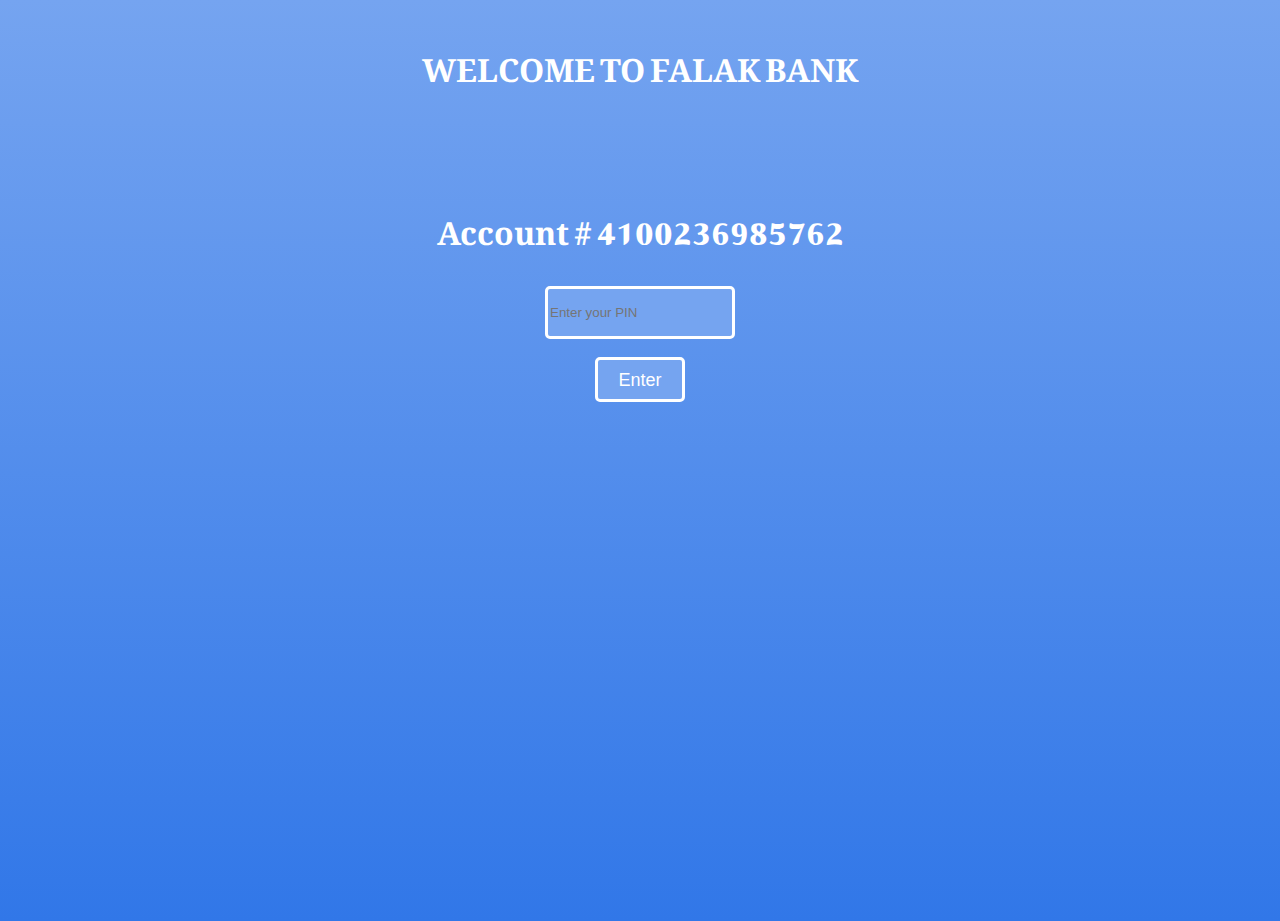
<file: index.html>
<!DOCTYPE html>
<html lang="en">
<head>
    <meta charset="UTF-8">
    <meta name="viewport" content="width=device-width, initial-scale=1.0">
    <title>ATM App</title>
    <link rel="stylesheet" href="index.css">
    <link rel="preconnect" href="https://fonts.googleapis.com">
    <link rel="preconnect" href="https://fonts.gstatic.com" crossorigin>
    <link href="https://fonts.googleapis.com/css2?family=Noto+Nastaliq+Urdu&display=swap" rel="stylesheet">
</head>

<body>
    <h1>WELCOME TO FALAK BANK</h1>
    <br>
    <h1 id="accountNumber-el">Account # </h1>
    <form action="">
        <input id="accountPassword-el" placeholder="Enter your PIN" type="password"/>
        <br>
        <button id="enterPasswordBtn" type="submit">
            <a id="enterPasswordLinkBtn"href="LoggedInUser.html">Enter</a>
        </button>
    </form>


    <script src="index.js" ></script>
</body>

</html>
</file>
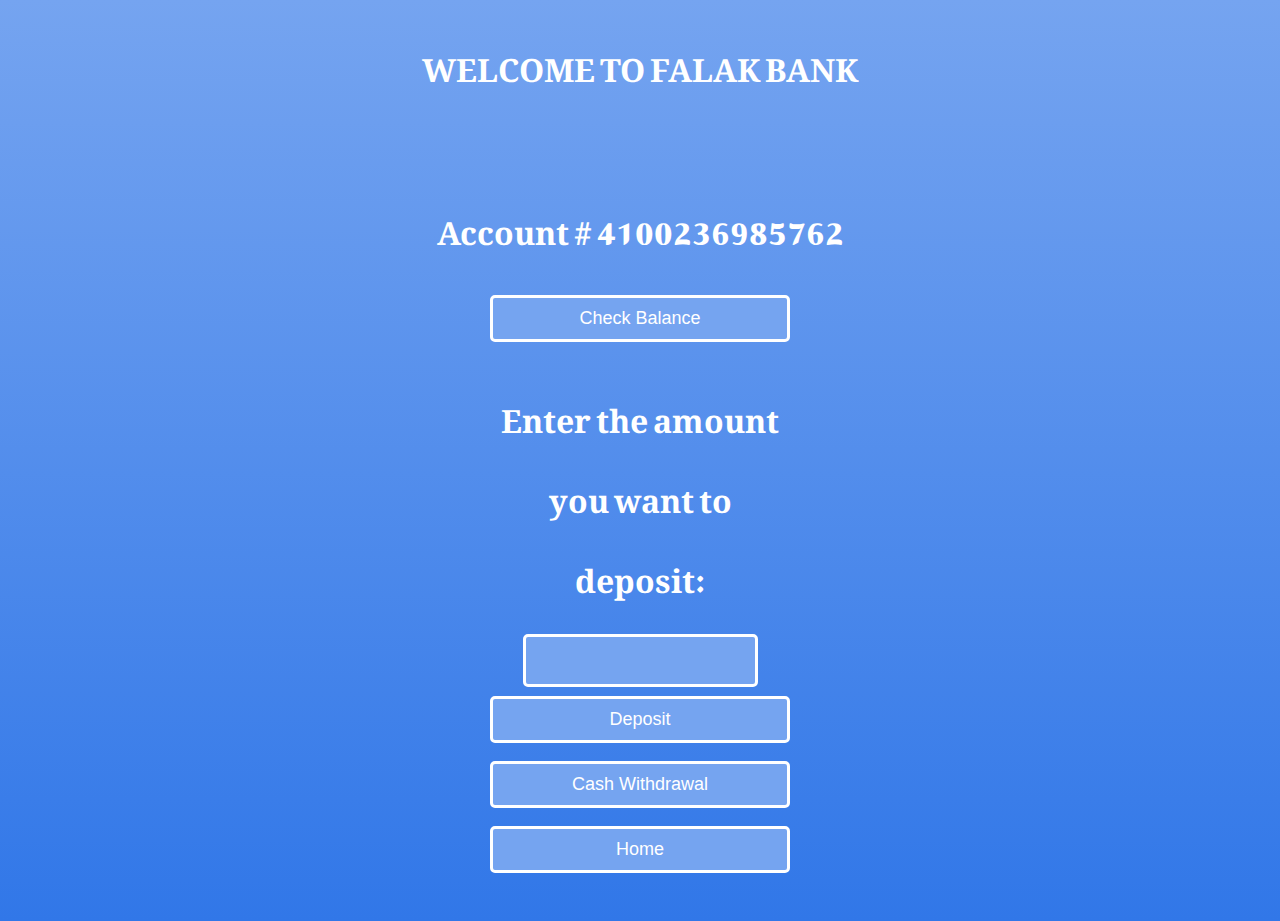
<file: cashDeposit.html>
<!DOCTYPE html>
<html lang="en">

<head>
    <meta charset="UTF-8">
    <meta name="viewport" content="width=device-width, initial-scale=1.0">
    <title>ATM App</title>
    <link rel="stylesheet" href="index.css">
    <link rel="preconnect" href="https://fonts.googleapis.com">
    <link rel="preconnect" href="https://fonts.gstatic.com" crossorigin>
    <link href="https://fonts.googleapis.com/css2?family=Noto+Nastaliq+Urdu&display=swap" rel="stylesheet">
</head>

<body>
    <h1>WELCOME TO FALAK BANK</h1>
    <br>
    <h1 id="accountNumber-el">Account # </h1>

    <div id="buttonsContainer">
        <button id="checkBalanceBtn">
            <a id="enterPasswordLinkBtn" href="checkBalance.html">Check Balance</a>
        </button>
        <h1>Enter the amount you want to deposit:</h1>
        <form id="depositForm" onsubmit="return false;">
            <input class="inputFields" id="depositAmount-el" type="number" maxlength="10">
            <button type="submit" onclick="depositAmount()">Deposit</button>
        </form>

        <button id="cashWithdrawalBtn">
            <a id="enterPasswordLinkBtn" href="cashWithdrawal.html">Cash Withdrawal</a>
        </button>
        <button id="backToHomeBtn">
            <a id="enterPasswordLinkBtn" href="index.html">Home</a>
        </button>
    </div>

    <script src="index.js"></script>
</body>

</html>
</file>
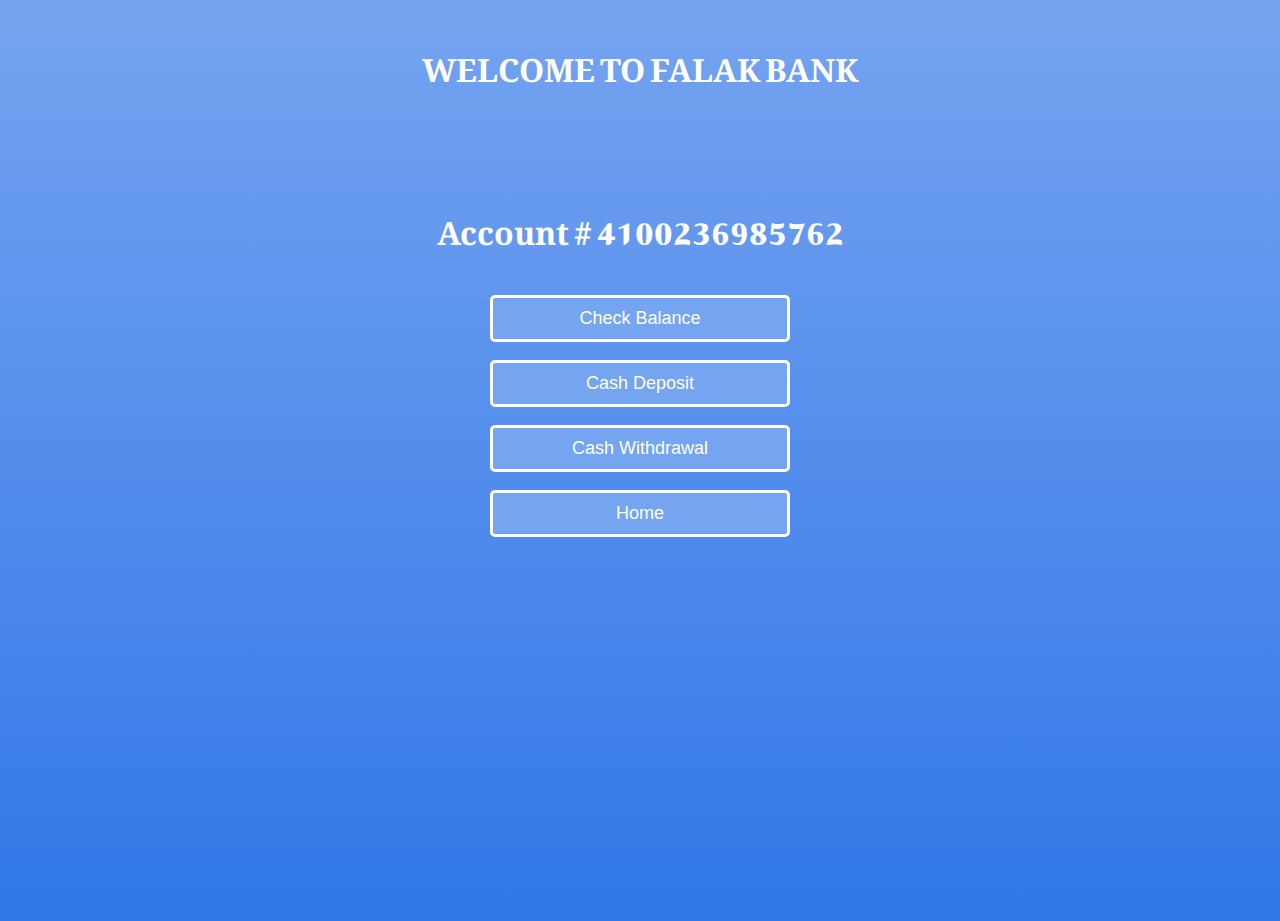
<file: cashWithdrawal.html>
<!DOCTYPE html>
<html lang="en">
<head>
    <meta charset="UTF-8">
    <meta name="viewport" content="width=device-width, initial-scale=1.0">
    <title>ATM App</title>
    <link rel="stylesheet" href="index.css">
    <link rel="preconnect" href="https://fonts.googleapis.com">
    <link rel="preconnect" href="https://fonts.gstatic.com" crossorigin>
    <link href="https://fonts.googleapis.com/css2?family=Noto+Nastaliq+Urdu&display=swap" rel="stylesheet">
</head>

<body>
    <h1>WELCOME TO FALAK BANK</h1>
    <br>
    <h1 id="accountNumber-el">Account # </h1>
    
    <div id="buttonsContainer">
        <button id="checkBalanceBtn">
            <a id="enterPasswordLinkBtn"href="checkBalance.html">Check Balance</a>
        </button>
        <button id="cashDepositBtn">
            <a id="enterPasswordLinkBtn"href="cashDeposit.html">Cash Deposit</a>
        </button>
        <button id="cashWithdrawalBtn">
            <a id="enterPasswordLinkBtn"href="cashWithdrawal.html">Cash Withdrawal</a>
        </button>
        <button id="backToHomeBtn">
            <a id="enterPasswordLinkBtn"href="index.html">Home</a>
        </button>
    </div>
    
    


    <script src="index.js" ></script>
</body>

</html>
</file>
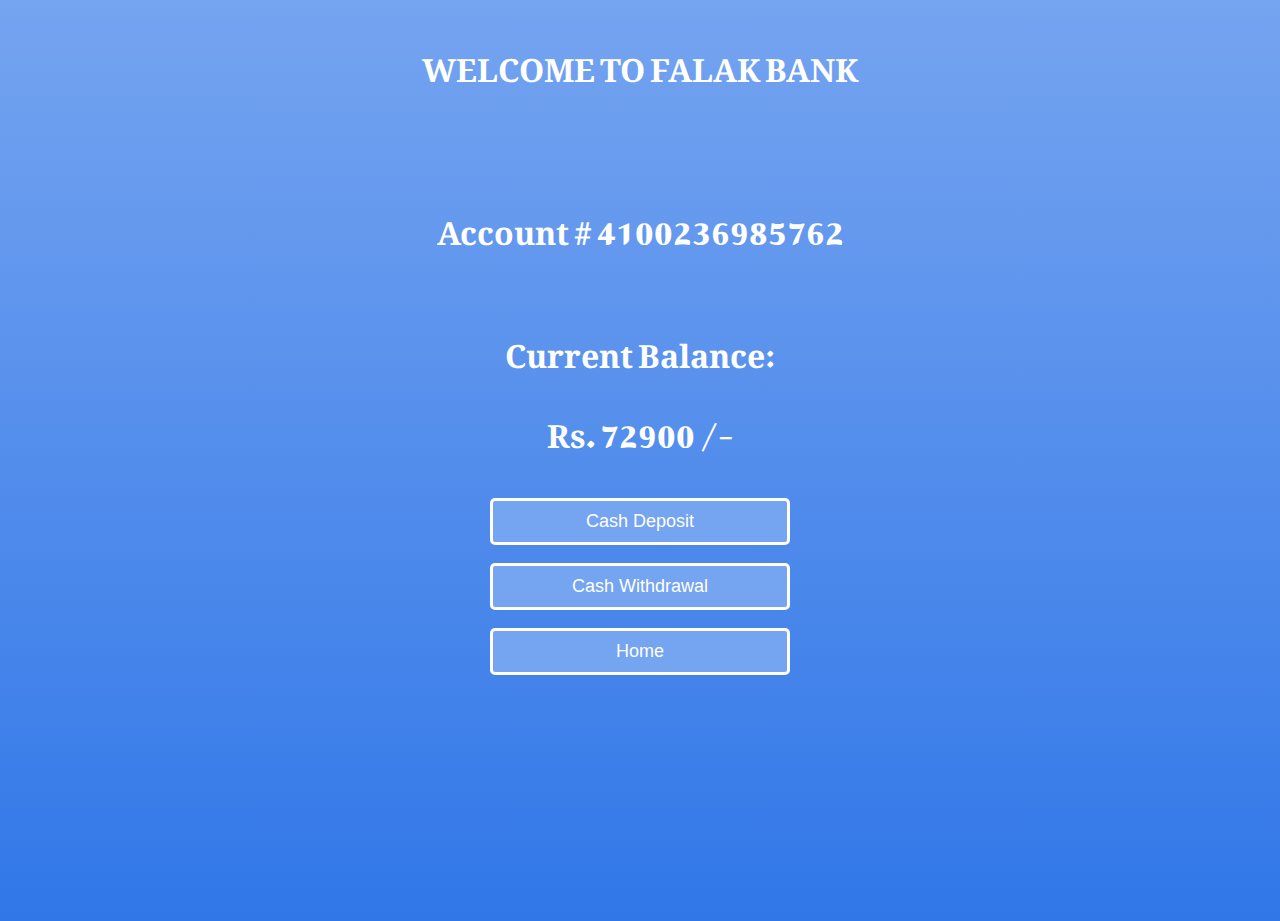
<file: checkBalance.html>
<!DOCTYPE html>
<html lang="en">
<head>
    <meta charset="UTF-8">
    <meta name="viewport" content="width=device-width, initial-scale=1.0">
    <title>ATM App</title>
    <link rel="stylesheet" href="index.css">
    <link rel="preconnect" href="https://fonts.googleapis.com">
    <link rel="preconnect" href="https://fonts.gstatic.com" crossorigin>
    <link href="https://fonts.googleapis.com/css2?family=Noto+Nastaliq+Urdu&display=swap" rel="stylesheet">
</head>

<body>
    <h1>WELCOME TO FALAK BANK</h1>
    <br>
    <h1 id="accountNumber-el">Account # </h1>
    
    <div id="buttonsContainer">
        <h1 id="currentBalance-el">Current Balance: Rs.</h1>
        <button id="cashDepositBtn">
            <a id="enterPasswordLinkBtn"href="cashDeposit.html">Cash Deposit</a>
        </button>
        <button id="cashWithdrawalBtn">
            <a id="enterPasswordLinkBtn"href="cashWithdrawal.html">Cash Withdrawal</a>
        </button>
        <button id="backToHomeBtn">
            <a id="enterPasswordLinkBtn"href="index.html">Home</a>
        </button>
    </div>
    
    


    <script src="index.js" ></script>
</body>

</html>
</file>
<file: index.css>
body {
    margin: 0px;
    padding: 0px;
    text-align: center;
    background: linear-gradient(to top, #3177e8, #75a4f0);
    height: 100vh;
    background-repeat: no-repeat;
    background-size: cover;
    font-family: 'Noto Nastaliq Urdu', serif;
    color: white;
}

#accountPassword-el {
    border: 3px solid white;
    background-color: #75a4f0;
    border-radius: 5px;
    height: 5vh;
    width: 20vh;
}

#enterPasswordBtn {
    border: 3px solid white;
    background-color: #75a4f0;
    color: white;
    border-radius: 5px;
    height: 5vh;
    width: 10vh;
    margin-top: 2vh;
    font-size: large;
    font-weight: 10vh;
}

#enterPasswordLinkBtn {
    color: white;
    text-decoration: none;
    font-size: large;
    font-weight: 10vh;
}

#enterPasswordBtn:hover {
    border: 3px solid rgb(238, 232, 232);
    background-color: #75a4f0;
    color: rgb(238, 232, 232);
    border-radius: 5px;
    height: 5vh;
    width: 10vh;
    margin-top: 2vh;
    font-size: larger;
    font-weight: 10vh;
}

#buttonsContainer {
    display: flex;
    flex-wrap: wrap;
    justify-content: space-between;
    max-width: 300px; /* Set a max-width to limit the width of the buttons */
    margin: auto; /* Center the buttons */
}

button {
    margin-top: 1vh;
    margin-bottom: 1vh;
    padding: 10px;
    width: 100%; /* Adjust the width of the buttons as needed */
    font-size: large;
    border: 3px solid white;
    background-color: #75a4f0;
    color: white;
    border-radius: 5px;
    cursor: pointer;
}

button:hover {
    border: 3px solid rgb(238, 232, 232);
    background-color: #75a4f0;
    color: rgb(238, 232, 232);
    border-radius: 5px;
}

.inputFields{
    border: 3px solid white;
    background-color: #75a4f0;
    border-radius: 5px;
    height: 5vh;
    width: 25vh;
}

input::-webkit-outer-spin-button,
input::-webkit-inner-spin-button {
  -webkit-appearance: none;
  margin: 0;
}
</file>
